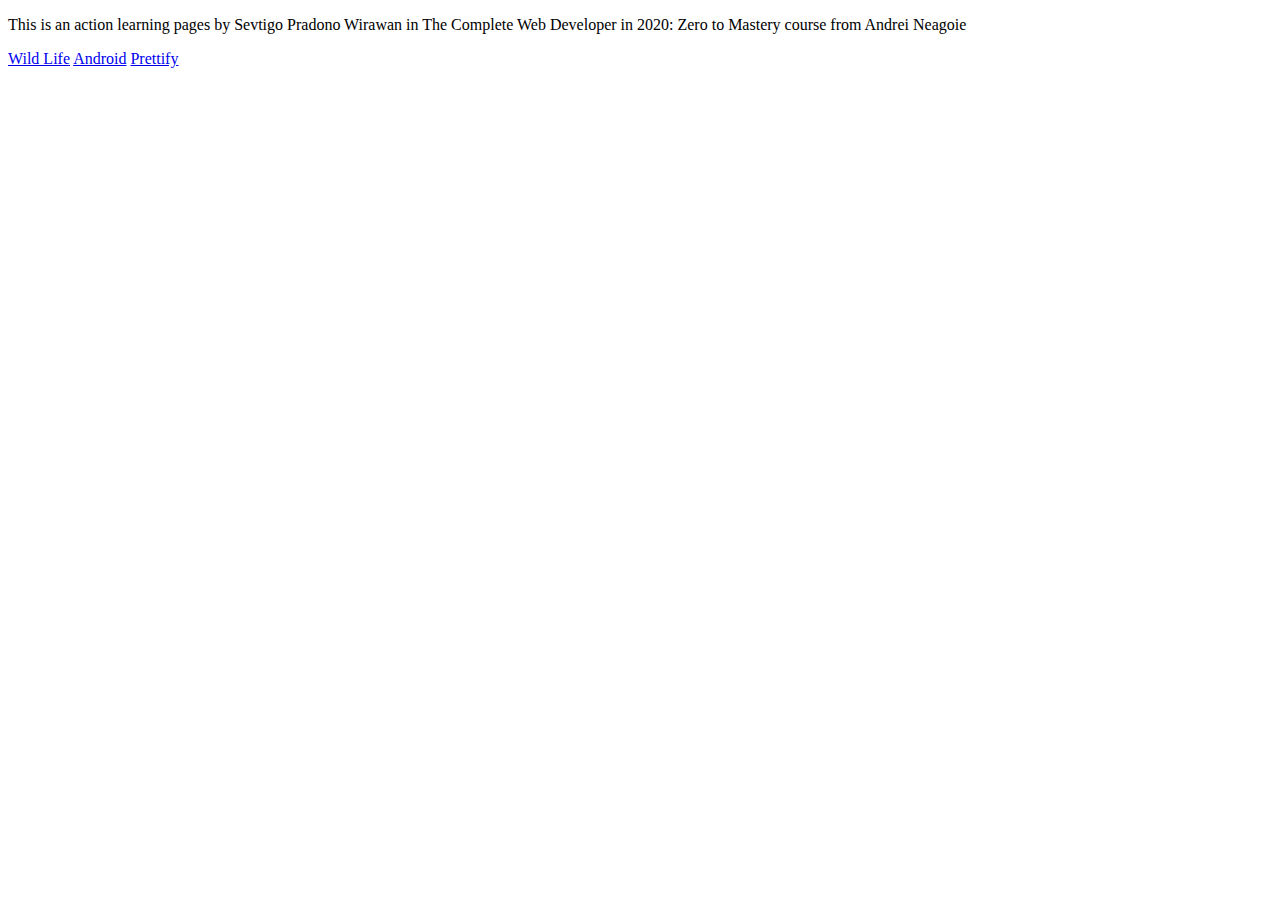
<file: index.html>
<!DOCTYPE html>
<html lang="en">
<head>
    <meta charset="UTF-8">
    <meta name="viewport" content="width=device-width, initial-scale=1.0">
    <meta http-equiv="X-UA-Compatible" content="ie=edge">
    <title>Sevtigo's ZTM Action Learning</title>
</head>
<body>
    <p>This is an action learning pages by Sevtigo Pradono Wirawan in The Complete Web Developer in 2020: Zero to Mastery course from Andrei Neagoie</p>
    <a href="./wild_life/">Wild Life</a>
    <a href="./android/">Android</a>
    <a href="./prettify/">Prettify</a>
</body>
</html>
</file>
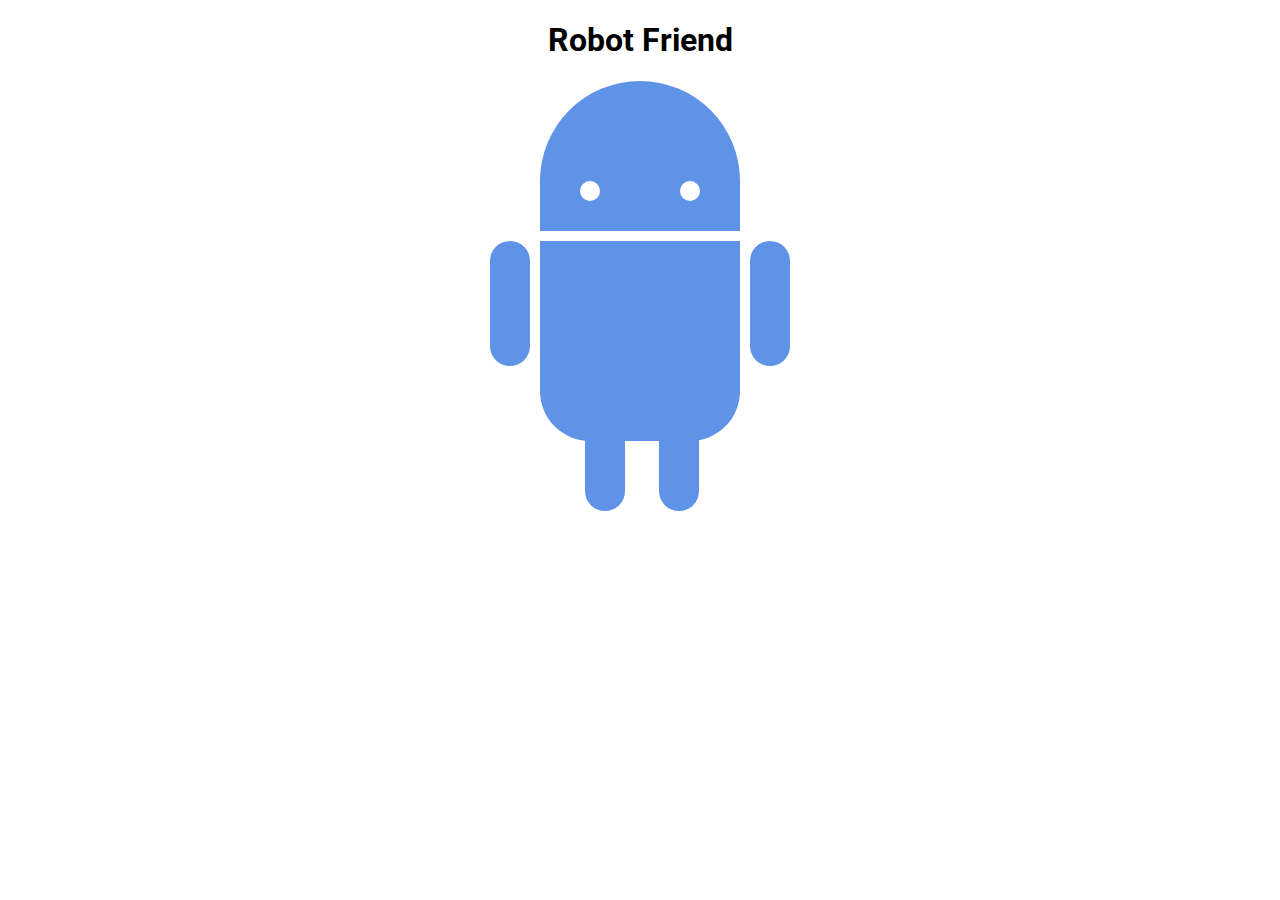
<file: android/index.html>
<!DOCTYPE html>
<html>
<head>
	<title>RoboPage</title>
	<link rel="stylesheet" type="text/css" href="style.css">
	<link href="https://fonts.googleapis.com/css?family=Roboto" rel="stylesheet">
</head>
<body>
	<h1>Robot Friend</h1>
	<div class="robots">
		<div class="android"> 
			<div class="head"> 
				<div class="eyes"> 
					<div class="left_eye"></div> 
					<div class="right_eye"></div>
				</div> 
			</div> 
			<div class="upper_body"> 
				<div class="left_arm"></div> 
				<div class="torso"></div> 
				<div class="right_arm"></div> 
			</div> 
			<div class="lower_body"> 
				<div class="left_leg"></div> 
				<div class="right_leg"></div> 
			</div> 
		</div>
	</div>
</body>
</html>
</file>
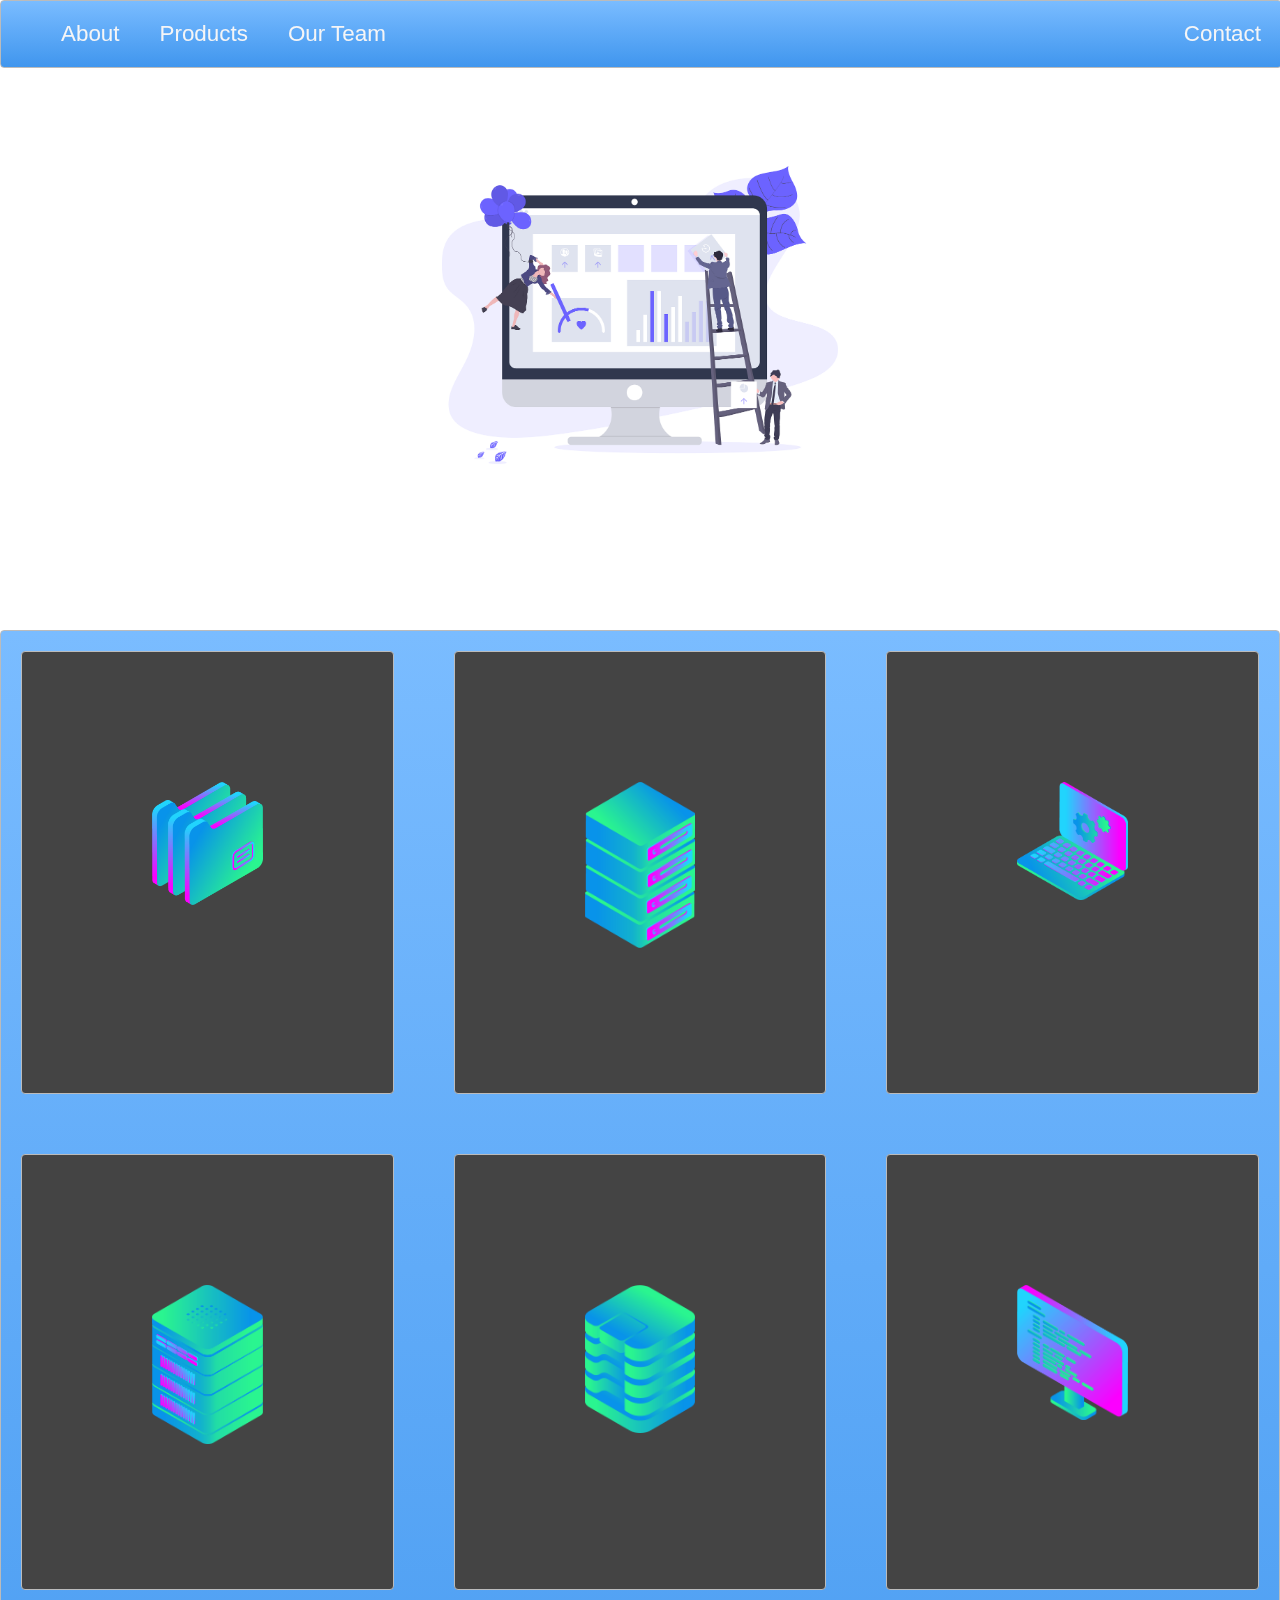
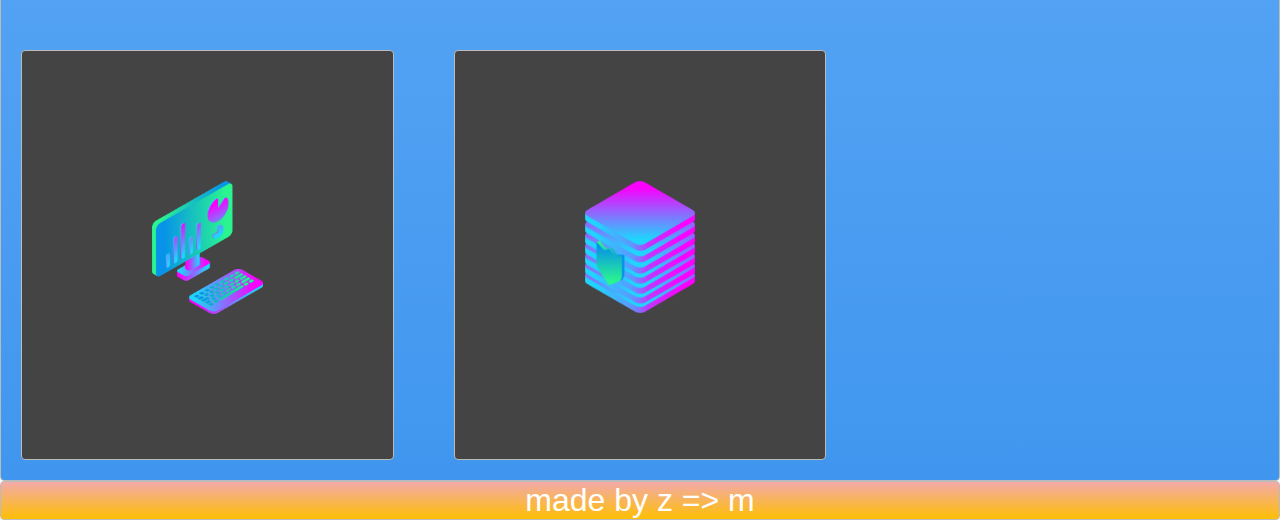
<file: prettify/index.html>
<!DOCTYPE html>
<html>
<head>
  <title>ZTM Layout</title>
  <link rel="stylesheet" type="text/css" href="./style.css">
</head>
<body>
  <nav class="zone blue sticky">
      <ul class="main-nav">
          <li><a href="">About</a></li>
          <li><a href="">Products</a></li>
          <li><a href="">Our Team</a></li>
          <li class="push"><a href="">Contact</a></li>
  </ul>
  </nav>
  <div class="container"><img class="cover" src="./img/undraw.png"></div>
  <div class="zone blue grid-wrapper">
    <div class="box zone"><img src="./img/files_2.png"></div>
    <div class="box zone"><img src="./img/server_2_2.png"></div>
    <div class="box zone"><img src="./img/monitor_settings_2.png"></div>
    <div class="box zone"><img src="./img/server_3.png"></div>
    <div class="box zone"><img src="./img/data_storage_2_2.png"></div>
    <div class="box zone"><img src="./img/monitor_coding_2.png"></div>
    <div class="box zone"><img src="./img/desktop_analytics_2.png"></div>
    <div class="box zone"><img src="./img/server_safe_2.png"></div>
  </div>
  <footer class="zone yellow">made by z => m</footer>
</div>
</body>
</html>
</file>
<file: android/style.css>
h1 {
	text-align: center;
	font-family: 'Roboto', sans-serif;
}

.robots {
	justify-content: center ; 
}

.head, 
.left_arm, 
.torso, 
.right_arm, 
.left_leg, 
.right_leg {
	 background-color: #5f93e8;
}

.head { 
	width: 200px; 
	margin: 0 auto; 
	height: 150px; 
	border-radius: 200px 200px 0 0; 
	margin-bottom: 10px;
} 

.eyes {
	display: inline-flex;	
}

.head:hover {
	width: 300px;
    transition: 1s ease-in-out;
}

.upper_body { 
	width: 300px; 
	height: 150px;
	display: flex;
	margin: auto;
} 

.left_arm, .right_arm { 
	width: 40px; 
	height: 125px;
	border-radius: 100px; 
} 

.left_arm { 
	margin-right: 10px; 
} 

.right_arm { 
	margin-left: 10px; 
} 

.torso { 
	width: 200px; 
	height: 200px;
	border-radius: 0 0 50px 50px; 
} 

.lower_body { 
	width: 200px; 
	height: 200px;
	/* This is another useful property. Hmm what do you think it does?*/
	margin: 0 auto;

} 

.left_leg, .right_leg { 
	width: 40px; 
	height: 120px;
	border-radius: 0 0 100px 100px; 
	display: inline-flex;
} 

.left_leg { 
	margin-left: 45px; 
} 

.left_leg:hover {
	-webkit-transform: rotate(20deg);
    -moz-transform: rotate(20deg);
    -o-transform: rotate(20deg);
    -ms-transform: rotate(20deg);
    transform: rotate(20deg);
}

.right_leg { 
	margin-left: 30px; 
}

.left_eye, .right_eye { 
	width: 20px; 
	height: 20px; 
	border-radius: 15px; 
	background-color: white;  
} 

.left_eye { 
	/* These properties are new and you haven't encountered
	in this course. Check out CSS Tricks to see what it does! */
	position: relative; 
	top: 100px; 
	left: 40px; 
} 

.right_eye { 
	position: relative; 
	top: 100px; 
	left: 120px; 
}
</file>
<file: prettify/style.css>
body {
    margin: 0 auto;
    font-family: Arial;
}

.zone {
    /*padding:30px 50px;*/
    cursor:pointer;
    color:#FFF;
    font-size:2em;
    border-radius:4px;
    border:1px solid #bbb;
    transition: all 0.3s linear;
}

.zone:hover {
    -webkit-box-shadow:rgba(0,0,0,0.8) 0px 5px 15px, inset rgba(0,0,0,0.15) 0px -10px 20px;
    -moz-box-shadow:rgba(0,0,0,0.8) 0px 5px 15px, inset rgba(0,0,0,0.15) 0px -10px 20px;
    -o-box-shadow:rgba(0,0,0,0.8) 0px 5px 15px, inset rgba(0,0,0,0.15) 0px -10px 20px;
    box-shadow:rgba(0,0,0,0.8) 0px 5px 15px, inset rgba(0,0,0,0.15) 0px -10px 20px;
}

/***********************************************************************
 *  Nav Bar
 **********************************************************************/
.main-nav {
    display: flex;
    list-style: none;
    margin: 0;
    font-size: 0.7em;
}

@media only screen and (max-width: 600px) {
    .main-nav {
        font-size: 0.5em;
        padding: 0;
    }
}

.push {
    margin-left: auto;
}

li {
    padding: 20px;
}

a {
    color: #f5f5f6;
    text-decoration: none;
}

.sticky {
  position: fixed;
  top: 0;
  width: 100%;
}

/***********************************************************************
 *  Cover
 **********************************************************************/
.container {
    /*show heigh: auto*/
    height: 70vh; 
    display: flex;
    align-items: center;
    justify-content: center;
}

.cover {
    width: 30rem;
}

/***********************************************************************
 *  Grid Panel
 **********************************************************************/
.grid-wrapper {
    display: grid;
    grid-template-columns: repeat(auto-fill, minmax(350px, 1fr));
    grid-gap: 20px;
}

.box {
    background-color: #444;
    padding: 130px;
    margin: 20px;
}

.box > img {
    width: 100%;
}

.box:hover {
    -webkit-transform: rotate(-7deg);
    -moz-transform: rotate(-7deg);
    -o-transform: rotate(-7deg);
    transform: rotate(-7deg);
}

.box > img {
    width: 100%;
    height: auto;
}

/***********************************************************************
 *  Footer
 **********************************************************************/
footer {
    text-align: center;
    background-color: #444;
}

/*https://paulund.co.uk/how-to-create-shiny-css-buttons*/
/***********************************************************************
 *  Green Background
 **********************************************************************/
.green {
    background: #56B870; /* Old browsers */
    background: -moz-linear-gradient(top, #56B870 0%, #a5c956 100%); /* FF3.6+ */
    background: -webkit-gradient(linear, left top, left bottom, color-stop(0%,#56B870), color-stop(100%,#a5c956)); /* Chrome,Safari4+ */
    background: -webkit-linear-gradient(top, #56B870 0%,#a5c956 100%); /* Chrome10+,Safari5.1+ */
    background: -o-linear-gradient(top, #56B870 0%,#a5c956 100%); /* Opera 11.10+ */
    background: -ms-linear-gradient(top, #56B870 0%,#a5c956 100%); /* IE10+ */
    background: linear-gradient(top, #56B870 0%,#a5c956 100%); /* W3C */
}

/***********************************************************************
 *  Red Background
 **********************************************************************/
.red {
    background: #C655BE; /* Old browsers */
    background: -moz-linear-gradient(top, #C655BE 0%, #cf0404 100%); /* FF3.6+ */
    background: -webkit-gradient(linear, left top, left bottom, color-stop(0%,#C655BE), color-stop(100%,#cf0404)); /* Chrome,Safari4+ */
    background: -webkit-linear-gradient(top, #C655BE 0%,#cf0404 100%); /* Chrome10+,Safari5.1+ */
    background: -o-linear-gradient(top, #C655BE 0%,#cf0404 100%); /* Opera 11.10+ */
    background: -ms-linear-gradient(top, #C655BE 0%,#cf0404 100%); /* IE10+ */
    background: linear-gradient(top, #C655BE 0%,#cf0404 100%); /* W3C */
}

/***********************************************************************
 *  Yellow Background
 **********************************************************************/
.yellow {
    background: #F3AAAA; /* Old browsers */
    background: -moz-linear-gradient(top, #F3AAAA 0%, #febf04 100%); /* FF3.6+ */
    background: -webkit-gradient(linear, left top, left bottom, color-stop(0%,#F3AAAA), color-stop(100%,#febf04)); /* Chrome,Safari4+ */
    background: -webkit-linear-gradient(top, #F3AAAA 0%,#febf04 100%); /* Chrome10+,Safari5.1+ */
    background: -o-linear-gradient(top, #F3AAAA 0%,#febf04 100%); /* Opera 11.10+ */
    background: -ms-linear-gradient(top, #F3AAAA 0%,#febf04 100%); /* IE10+ */
    background: linear-gradient(top, #F3AAAA 0%,#febf04 100%); /* W3C */
}

/***********************************************************************
 *  Blue Background
 **********************************************************************/
.blue {
    background: #7abcff; /* Old browsers */
    background: -moz-linear-gradient(top, #7abcff 0%, #60abf8 44%, #4096ee 100%); /* FF3.6+ */
    background: -webkit-gradient(linear, left top, left bottom, color-stop(0%,#7abcff), color-stop(44%,#60abf8), color-stop(100%,#4096ee)); /* Chrome,Safari4+ */
    background: -webkit-linear-gradient(top, #7abcff 0%,#60abf8 44%,#4096ee 100%); /* Chrome10+,Safari5.1+ */
    background: -o-linear-gradient(top, #7abcff 0%,#60abf8 44%,#4096ee 100%); /* Opera 11.10+ */
    background: -ms-linear-gradient(top, #7abcff 0%,#60abf8 44%,#4096ee 100%); /* IE10+ */
    background: linear-gradient(top, #7abcff 0%,#60abf8 44%,#4096ee 100%); /* W3C */
}
</file>
